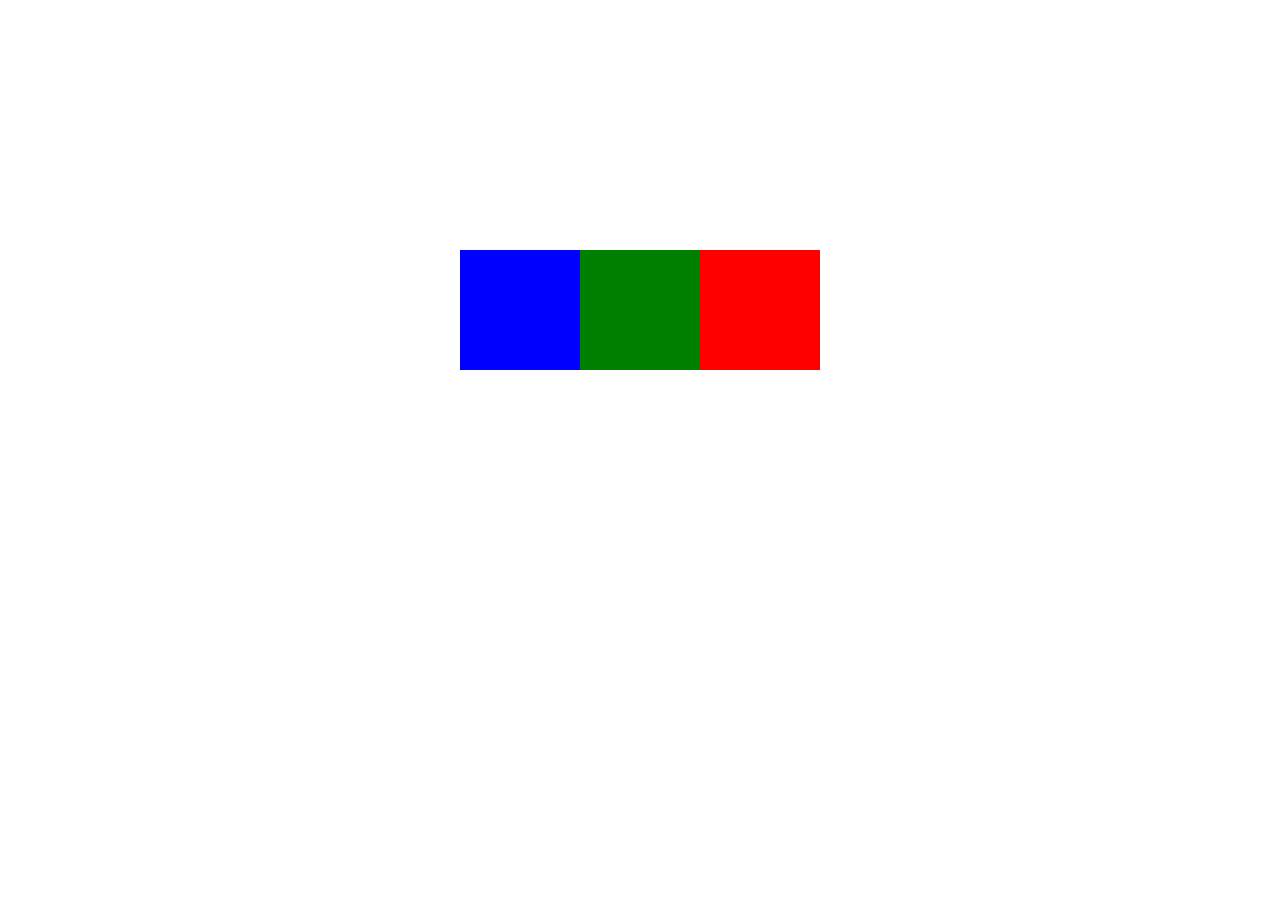
<file: Task 18/index.html>
<!DOCTYPE html>
<html lang="en">
<head>
    <meta charset="UTF-8">
    <meta name="viewport" content="width=device-width, initial-scale=1.0">
    <title>Document</title>
    <link rel="stylesheet" href="style.css">
</head>
<body>
    <div class="container">
        <div class="firstbox box-animation-toggle box-animation-rotation" id="one"></div>
        <div class="secondbox box-animation-toggle box-animation-rotation" id="two"></div>
        <div class="thirdbox box-animation-toggle box-animation-rotation" id="three"></div>
    </div>


    <script src="script.js"></script>
</body>
</html>
</file>
<file: Task 18/style.css>
body {
  margin: 0;
}

.container {
  display: flex;
  justify-content: center;
  padding-top: 250px;
}
.container .box-animation-rotation {
  animation: rotation 2s linear;
}
.container .box-animation-toggle {
  animation: toggle 2s linear;
}
.container .firstbox {
  background-color: blue;
  width: 120px;
  height: 120px;
}
.container .secondbox {
  background-color: green;
  width: 120px;
  height: 120px;
}
.container .thirdbox {
  background-color: red;
  width: 120px;
  height: 120px;
}
@keyframes rotation {
  from {
    transform: rotate(0deg);
  }
  to {
    transform: rotate(359deg);
  }
}
@keyframes toggle {
  from {
    opacity: 0;
  }
  to {
    opacity: 9;
  }
}/*# sourceMappingURL=style.css.map */
</file>
